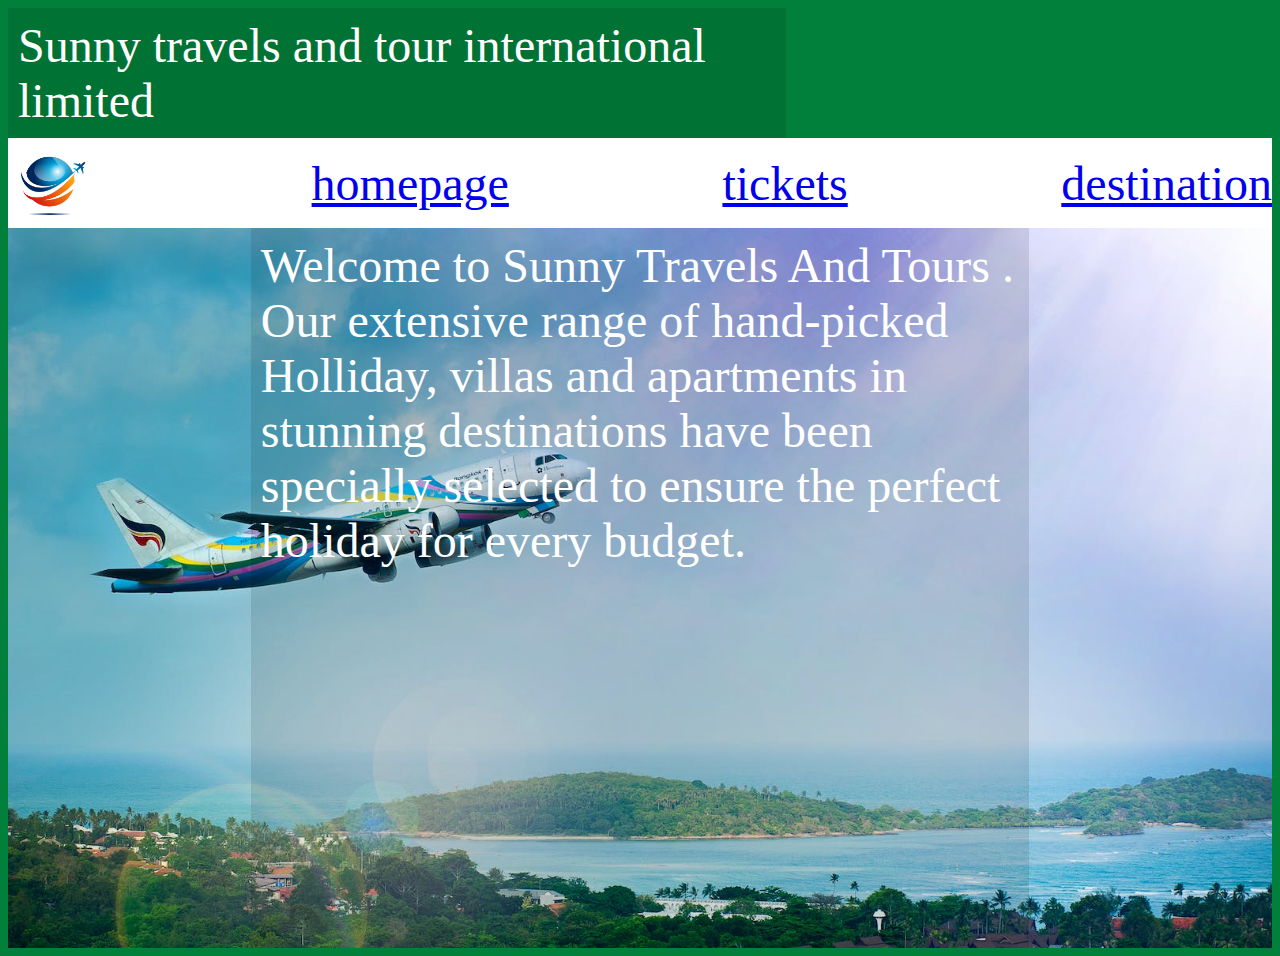
<file: index.html>
<!DOCTYPE html>
<html lang="en">
<head>
    <meta charset="UTF-8">
    <meta http-equiv="X-UA-Compatible" content="IE=edge">
    <meta name="viewport" content="width=device-width, initial-scale=1.0">
    <title>Sunny travels</title>
    <link rel="stylesheet" href="style.css">
</head>
<body>
<p>Sunny travels and tour international limited</p>
<div id="navbar">
    <img src="Logo.jpg">
   <a href="index.html">homepage</a>
   
   <a href="tickets.html">tickets</a>
   <a href="destination.html">destination</a>
</div>

<div class="content">
   
    
<p>Welcome to Sunny Travels And Tours  .
    Our extensive range of hand-picked Holliday, villas and apartments in stunning destinations have been specially selected to ensure the perfect holiday for every budget.
</div>   
</body>
</html>
</file>
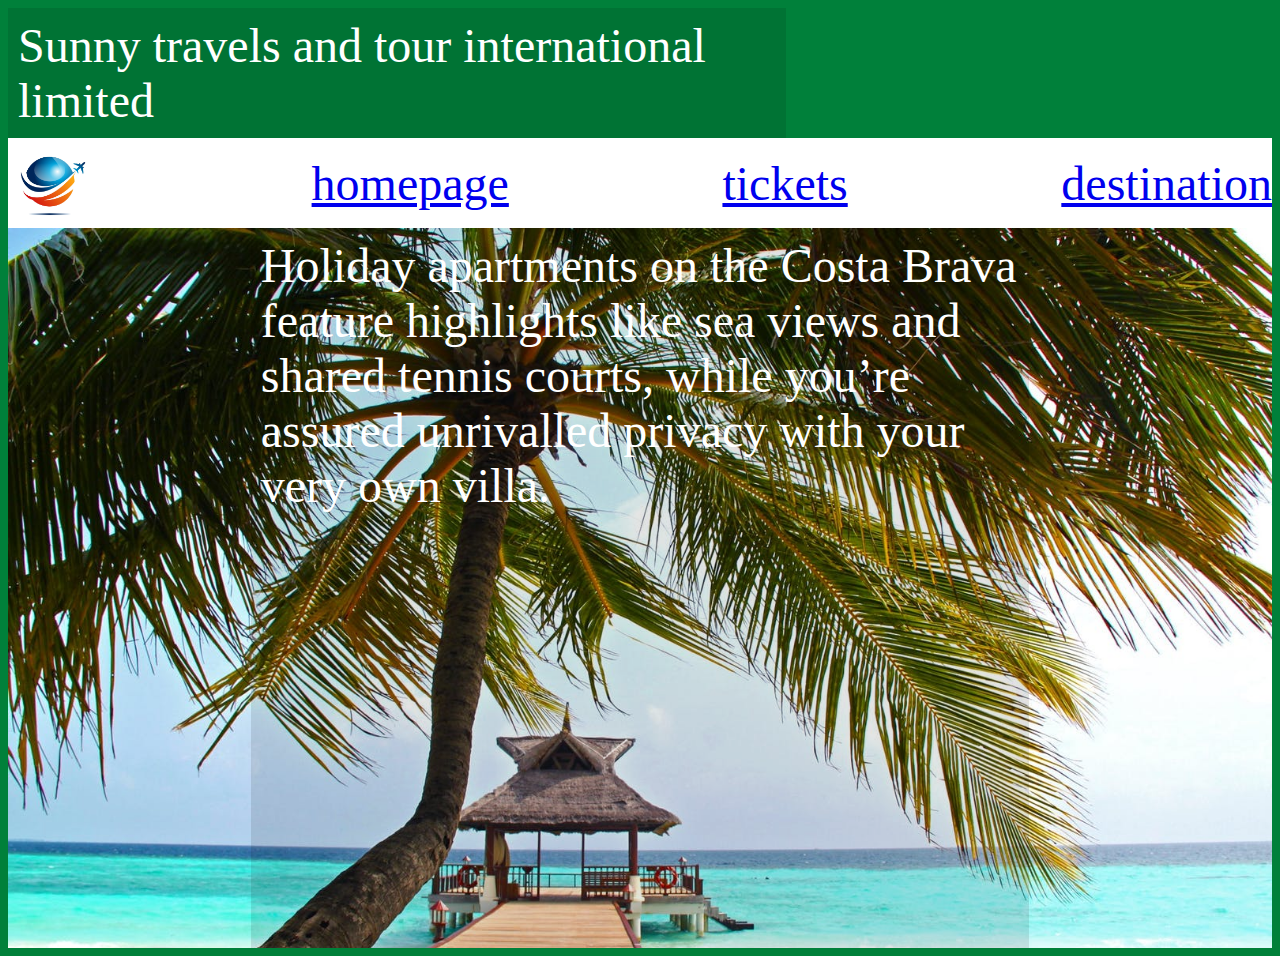
<file: destination.html>
<!DOCTYPE html>
<html lang="en">
<head>
    <meta charset="UTF-8">
    <meta http-equiv="X-UA-Compatible" content="IE=edge">
    <meta name="viewport" content="width=device-width, initial-scale=1.0">
    <title>Sunny travels</title>
    <link rel="stylesheet" href="style.css">
</head>
<body>
<p>Sunny travels and tour international limited</p>
<div id="navbar">
    <img src="Logo.jpg">
   <a href="index.html">homepage</a>
   
   <a href="tickets.html">tickets</a>
   <a href="destination.html">destination</a>
</div>

<div class="contentc">
   
    
<p>Holiday apartments on the Costa Brava feature highlights like sea views and shared tennis courts, while you’re assured unrivalled privacy with your very own villa.
    
</div>   
</body>
</html>
</file>
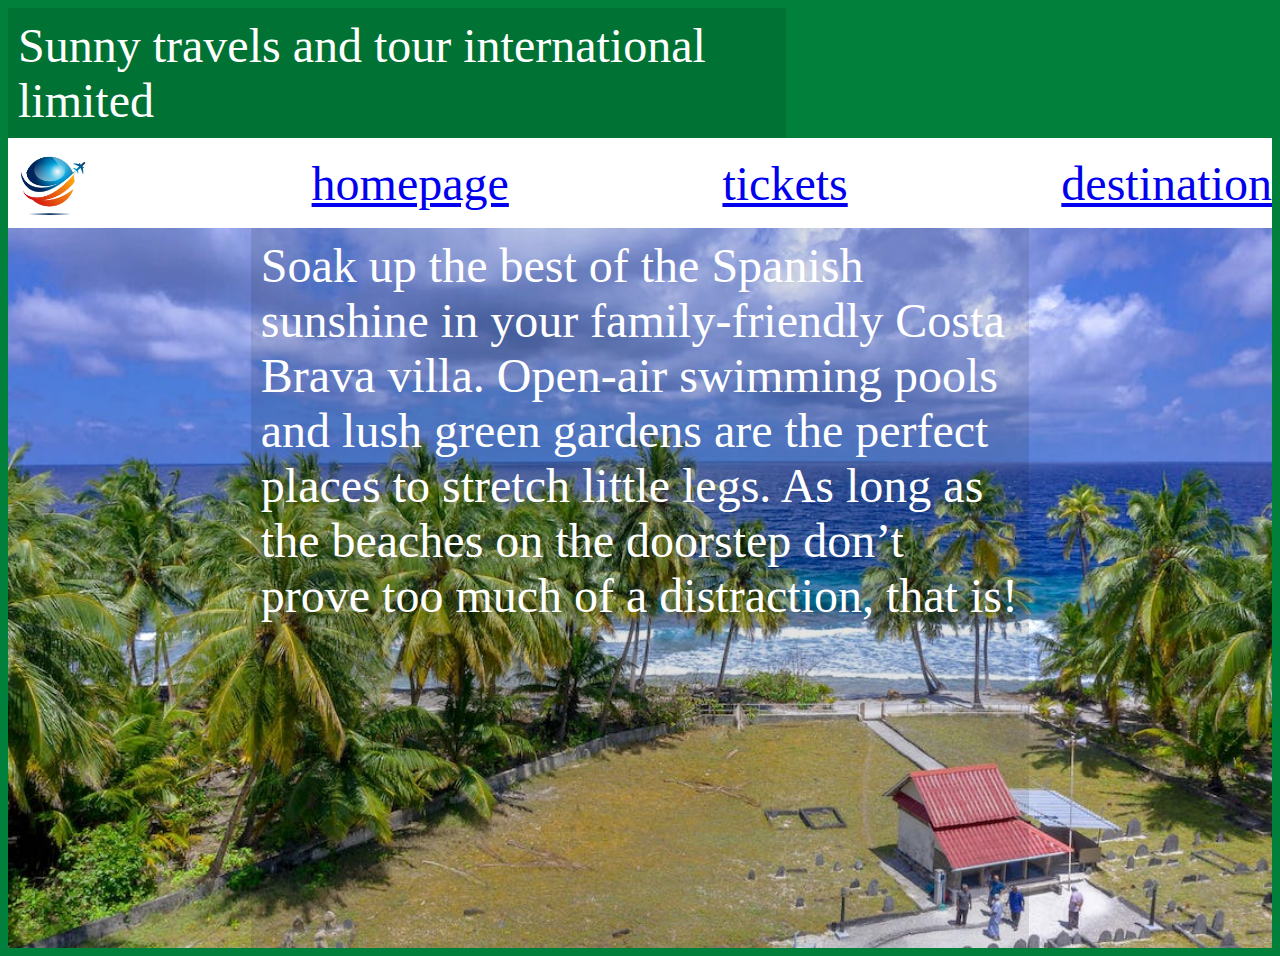
<file: tickets.html>
<!DOCTYPE html>
<html lang="en">
<head>
    <meta charset="UTF-8">
    <meta http-equiv="X-UA-Compatible" content="IE=edge">
    <meta name="viewport" content="width=device-width, initial-scale=1.0">
    <title>Sunny travels</title>
    <link rel="stylesheet" href="style.css">
</head>
<body>
<p>Sunny travels and tour international limited</p>
<div id="navbar">
    <img src="Logo.jpg">
   <a href="index.html">homepage</a>
   
   <a href="tickets.html">tickets</a>
   <a href="destination.html">destination</a>
</div>

<div class="contentb">
   
    
<p>Soak up the best of the Spanish sunshine in your family-friendly Costa Brava villa. Open-air swimming pools and lush green gardens are the perfect places to stretch little legs. As long as the beaches on the doorstep don’t prove too much of a distraction, that is!
    
</div>   
</body>
</html>
</file>
<file: style.css>
body{
    background-color: rgb(0, 128, 58);
}

#navbar{
   background-color:white;
   height: 10vh;
   font-size:48px; 
   display: flex;
   justify-content: space-between;
   align-items: center;
}


#navbar img{
    height: 100%;
}
.content{
    width:100%;
    height: 80vh;
    display: flex;
    justify-content: center;
    
   background-image:url("plane.jpeg");
   background-repeat: no-repeat;
   background-size: cover;}



   .contentb{
    width:100%;
    height: 80vh;
    display: flex;
    justify-content: center;
    
   background-image:url("tictkets.jpeg");
   background-repeat: no-repeat;
   background-size: cover;}



   .contentc{
    width:100%;
    height: 80vh;
    display: flex;
    justify-content: center;
    
   background-image:url("destination.jpeg");
   background-repeat: no-repeat;
   background-size: cover;}
   
p{ font-size:48px; 
    color:white;
    margin: 0px;
    width:60%;
    padding: 10px;
    background: rgba(0, 0, 0, 0.1);
}
</file>
